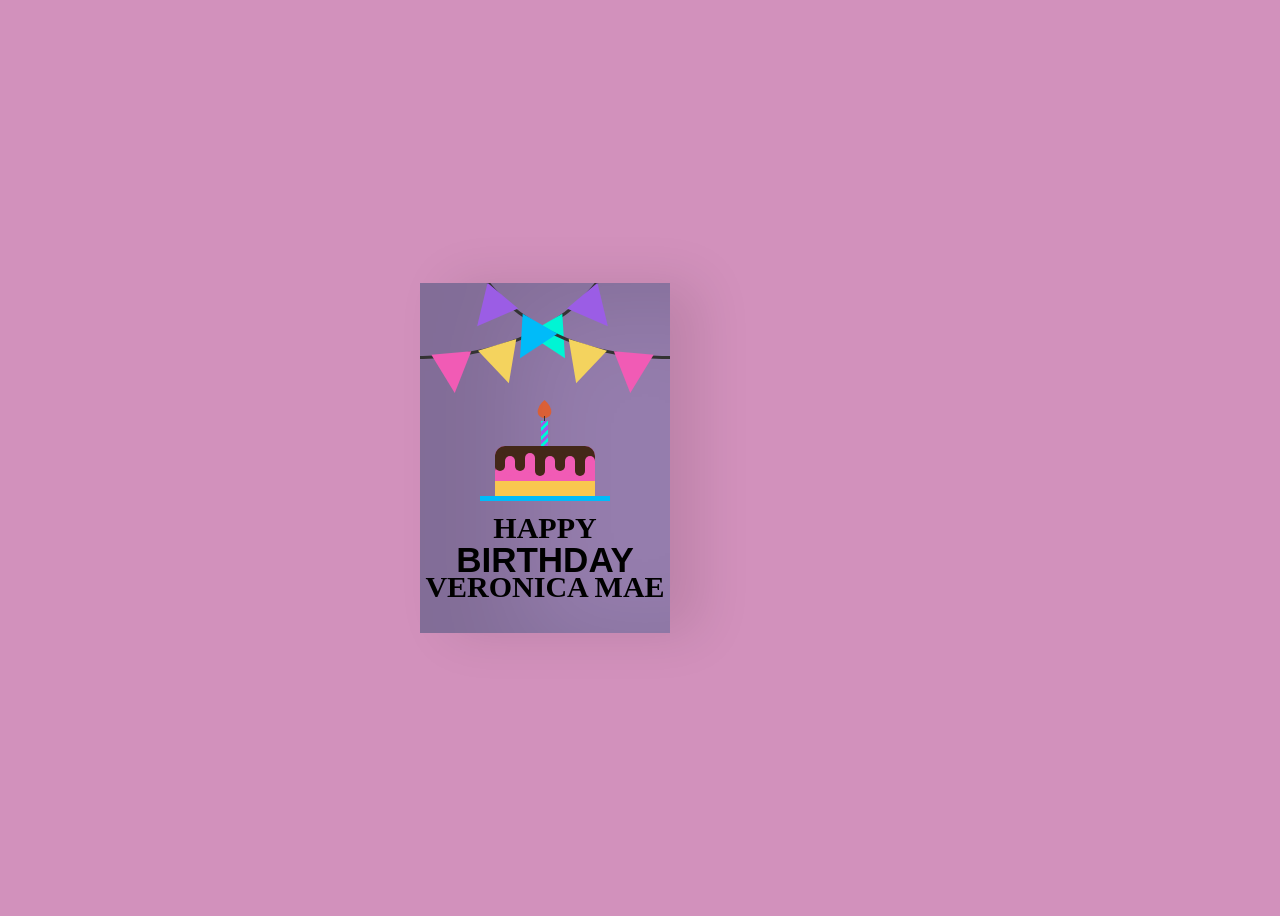
<file: website/index.html>
<!DOCTYPE html>
<html lang="en">
<head>
    <meta charset="UTF-8">
    <meta name="viewport" content="width=device-width, initial-scale=1.0">
    <title>A Birthday Card</title>
    <link rel="stylesheet" href="styles.css">
</head>
<body>
    <div class="birthdayCard">
        <div class="cardFront">
          <div class="front-text">
          <h3 class="happy">HAPPY</h3>
          <h2 class="bday">BIRTHDAY</h2> 
          <h3 class="toyou">VERONICA MAE</h3>  
          </div>
          <div class="wrap-deco">
        <div class="decorations"></div>
        <div class="decorationsTwo"></div>
          </div> 
            <div class="wrap-decoTwo">
        <div class="decorations"></div>
        <div class="decorationsThree"></div>
          </div>
          <div class="plate">
            <div class="cake"></div>
            <div class="flame"></div>
          </div>
        </div>  
          <div class="cardInside">
             <div class="inside-text">
          <h3 class="happy">HAPPY</h3>
          <h2 class="bday">BIRTHDAY</h2> 
          <h3 class="toyou">VERONICA</h3>  
          </div>
            <div class="wishes">
            <p>Dear Sweetest,</p>
            <p>Happy birthday! I know this is little cringey but I made this inspired bday card for you, I hope this will lighten your day, take care always.</p>
            <p class="name">risol</p>
            
            </div>
          </div>
        </div>
        <iframe style="border-radius:12px" src="https://open.spotify.com/embed/track/2pW5kNCx133MWWirxegvng?utm_source=generator" width="15%" height="135" frameBorder="0" allowfullscreen="" allow="autoplay; clipboard-write; encrypted-media; fullscreen; picture-in-picture" loading="lazy"></iframe>
</body>
</html>
</file>
<file: website/styles.css>
body{
    display: flex;
    align-items: center;
    justify-content: center;
    height:100vh;
    background-color: #D291BC;
  }
  .birthdayCard {
    position: relative;
    width: 250px;
    height:350px;
    cursor: pointer;
    transform-style: preserve-3d;
      transform: perspective(2500px);
    transition: 4s;
  }
  
  .birthdayCard:hover {
      transform: perspective(2500px) rotate(5deg);
      box-shadow: inset 100px 20px 100px rgba(0,0,0,.15), 0 10px 100px rgba(0,0,0,0.3);
  }
  
  .birthdayCard:hover .cardFront {
    transform: rotateY(-160deg); 
  }
  
  .birthdayCard:hover .front-text {
    display: none;
  }
  
  .birthdayCard:hover .wrap-deco {
    display: none;
  }
  
  .birthdayCard:hover .wrap-decoTwo {
    display: none;
  }
  
  .birthdayCard:hover .plate {
    display: none;
  }
  .cardFront {
    position: relative;
    background-color: #957DAD;
    width: 250px;
    height:350px;
    overflow: hidden;
    transform-origin: left;
    box-shadow: inset 100px 20px 100px rgba(0,0,0,.13), 30px 0 50px rgba(0,0,0,0.1);
    transition: .4s;
  }
  
  .happy, .toyou {
    position: relative;
    font-family: didot;
    text-align: center;
    backface-visibility: hidden;
    font-size: 30px; 
  }
  
  .happy {
    top:198px;
  }
  
  .toyou {
    top:123px;
  }
  
  .bday {
    position: relative;
    font-family: arial;
    font-size: 35px;
    text-align: center;
    top:163px;
  }
  
  .wrap-deco {
    position: absolute;
    top:-230px;
    left:-200px;
  }
  
  .decorations {
    position: absolute;
    width: 400px;
    height: 300px;
    border: 3px solid #333;
    border-radius: 50%;
  }
  
  .decorations:before, .decorations:after, .decorationsTwo:before, .decorationsTwo:after, .decorationsThree:before, .decorationsThree:after {
    content:"";
    position: absolute;
    border-left: 20px solid transparent;
    border-right: 20px solid transparent;
    width:0;
    height:0;
  }
  
  .decorations:before {
    border-top: 40px solid #f15bb5;
    top:297px;
    left:210px;
    transform: rotate(-5deg);
  }
  
  .decorations:after{
    border-top: 40px solid #f4d35e;
    top:288px;
    left:260px;
    transform: rotate(-17deg);
  }
  
  .decorationsTwo:before {
    border-top: 40px solid #00f5d4;
    top:268px;
    left:315px;
    transform: rotate(-30deg);
  }
  
  .decorationsTwo:after, .decorationsThree:after {
    border-top: 40px solid #9b5de5;
    top:238px;
    left:355px;
    transform: rotate(-40deg);
  }
  
  .wrap-decoTwo {
    transform: scaleX(-1);
    position: absolute;
    top:-230px;
    left:445px; 
  }
  
  .decorationsThree:before {
    border-top: 40px solid #00bbf9;
    top:268px;
    left:315px;
    transform: rotate(-30deg);
  }
  
  .plate {
    position: absolute;
    width: 130px;
    height: 5px;
    background-color: #00bbf9;
    left:60px;
    top:213px;
  }
  
  .cake {
    position: absolute;
    overflow: hidden;
    width:100px;
    height: 50px;
    background-color: #f15bb5;
    border-radius: 10px 10px 0 0;
    top:-50px;
    left:15px;
    box-shadow: inset 0 -15px #f9c74f, inset 0 15px #432818;
  }
  
  .cake:before {
    content:"";
    position: absolute;
    background-color: #432818;
    width:10px;
    height:20px;
    top:5px;
    border-radius:20px;
    box-shadow: 10px 5px #f15bb5, 20px 0px #432818, 30px 2px #f15bb5, 40px 5px #432818, 50px 5px #f15bb5, 60px 0px #432818, 70px 5px #f15bb5, 80px 5px #432818, 90px 5px #f15bb5;
  }
  
  .plate:before {
    content:"";
    position: absolute;
    background: repeating-linear-gradient(-45deg, #9b5de5, #9b5de5 3px, #00f5d4 3px, #00f5d4 6px);
    width:7px;
    height: 25px;
    top:-75px;
    left:61px;
  }
  
  .plate:after {
    content:"";
    position: absolute;
    width:1px;
    height: 5px;
    background-color: #333;
    top:-80px;
    left:64px;
  }
  
  
  .flame {
    position: absolute;
    background-color: #fb5607;
    border-radius: 80% 0 55% 50% / 55% 0 80% 50%;
    transform: rotate(-45deg);
    width:15px;
    height:15px;
    opacity:0.7;
    top:-93px;
    left:57px;
  }
  .cardInside {
    position: absolute;
    background-color: #957DAD;
    width: 250px;
    height:350px;
    z-index:-1;
    left:0;
    top:0;
    box-shadow: inset 100px 20px 100px rgba(0,0,0,0.2);
  }
  
  .inside-text {
    position: relative;
    top:-160px;
    transform: scale(0.7);
  }
  
  .wishes {
    position: relative;
    top:-100px;
    margin: 25px;
  }
  
  p {
    font-family: 'Brush Script MT', cursive;
    color: #333;
  }
  
  .name {
    margin-left:150px;
  }
</file>
